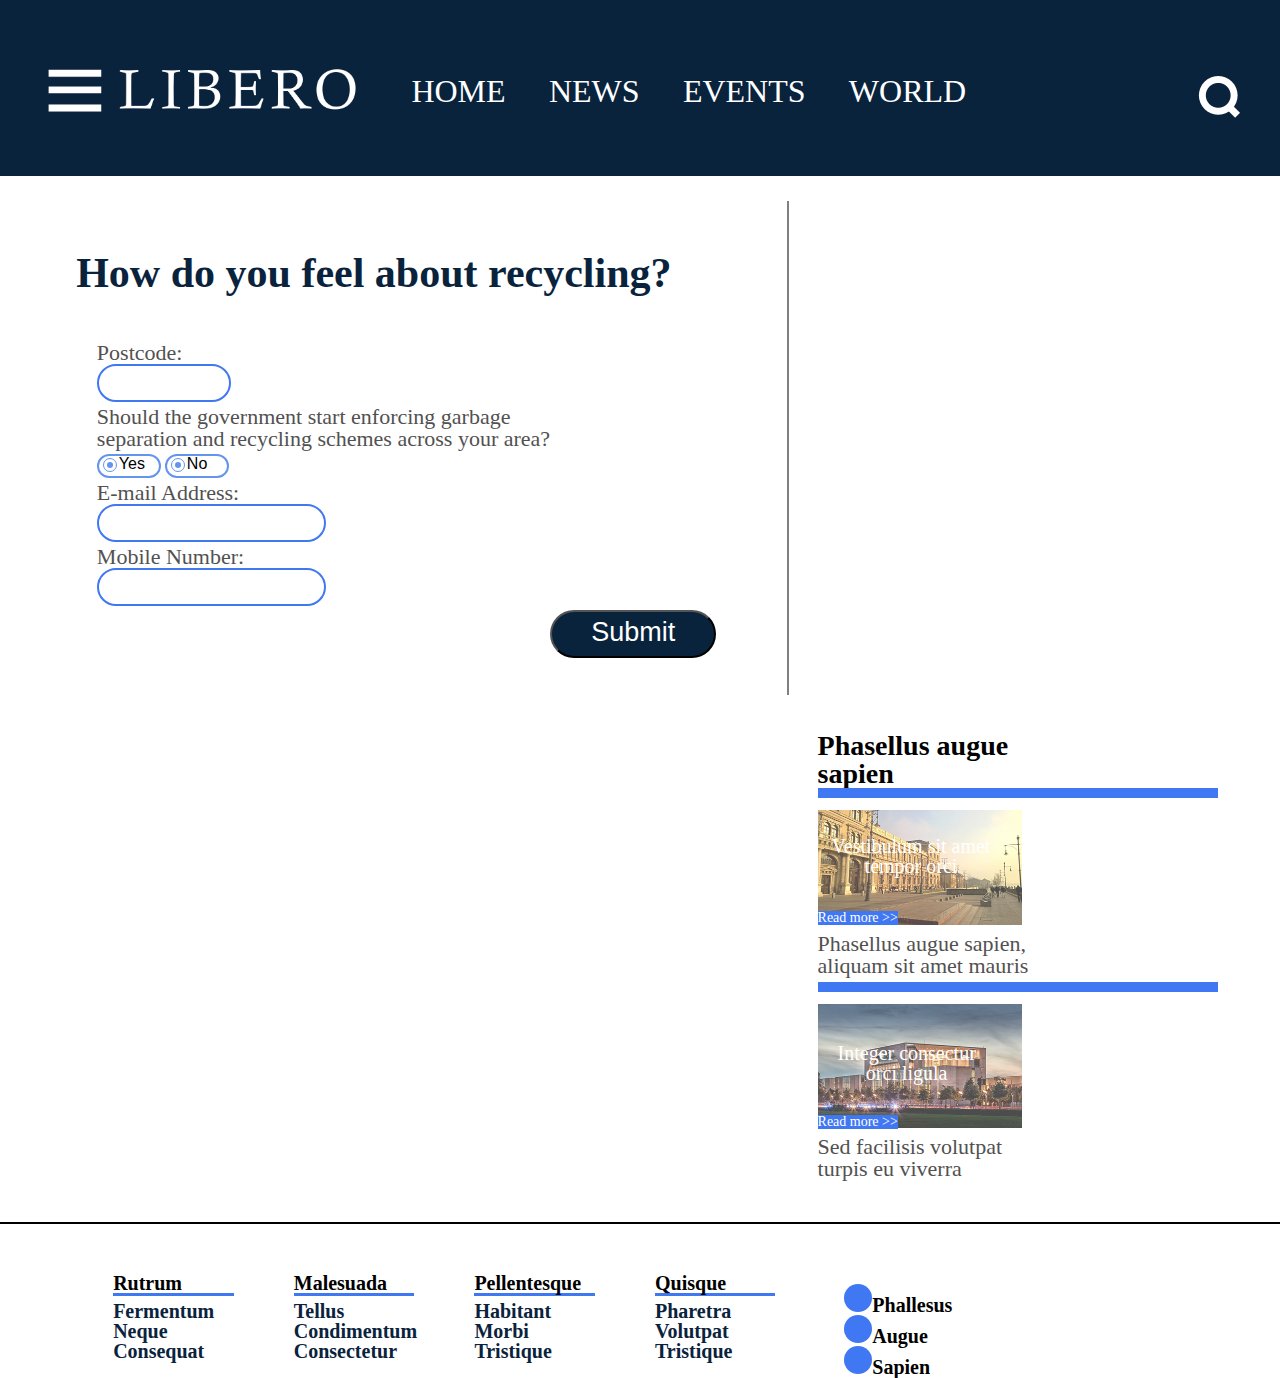
<file: web/index.html>
<!DOCTYPE html>
<html lang="en">
<head>
    <meta charset="UTF-8">
    <title>Body</title>
    <link rel="stylesheet" href="stylesheets/screen.css">



<header>

    <div>
        <div id="left-div">
            <div id="menu-div">
                <a href="#menu"><img src="assets/border-menu.png" class="img-hclass"/></a>
            </div>

            <div id="logo-div">
                <a href=index.html><img src="assets/libero.png" class="img-hclass"/></a>
            </div>
        </div>

        <div id="center-div">
            <ul>
                <li><a href="#home" class="header-link">HOME</a></li>
                <li><a href="#news" class="header-link">NEWS</a></li>
                <li><a href="#contact" class="header-link">EVENTS</a></li>
                <li><a href="#about" class="header-link">WORLD</a></li>
            </ul>
        </div>

        <div id="right-div">
            <img src="assets/Search.png" id="img-search" />
        </div>

    </div>
</header>

<div id="section-container">
    <section id="left-section">




        <div id="div-h1">
            <h1 id="h1-lsection">
                How do you feel about recycling?
            </h1>
        </div>

        <form id="survey">
        <div id="input-container">
            <div  class="div-space">
                <p class="p-lsection">
                    Postcode:
                </p>
                <input type = text id="postcode-input" class="input"/>
            </div>


            <div class="div-space">
                <p class="p-lsection">
                    Should the government start enforcing garbage
                </p>
                <p class="p-lsection">
                    separation and recycling schemes across your area?
                </p>
            </div>

            <ul>
                <div class="radio-toolbar">

                    <input type="radio" id="radio1" name="radios" value="Yes">
                    <label for="radio1">Yes
                        <div class="outer"  id="radio-button-select"><div class="inner"></div></div>
                    </label>

                    <input type="radio" id="radio2" name="radios" value="No">
                    <label for="radio2">No
                        <div class="outer"><div class="inner"></div></div>
                    </label>
                </div>
            </ul>

            <div class="div-space">
                <p class="p-lsection">
                    E-mail Address:
                </p>
                <input type = text id="email-input" class="input" name="email"/>
            </div>

            <div class="div-space">
                <p class="p-lsection">
                    Mobile Number:
                </p>
                <input type = text id="mobile-input" class="input" name="number"/>
            </div>

        </form>

            <div class="div-space">
                <button id="button-lsection" url="/post"><a id="asubmit">Submit</a></button>
            </div>
        </div>



    </section>

    <section id="right-section">


        <div>
            <h1 id="h1-rsection">
                Phasellus augue<br> sapien
            </h1>
        </div>


        <div class="div-rsection">

            <div id="div-timage">
                <img src="assets/1b.jpeg" class="img-rclass"/>

                <h2 class="h2-lsection"><span id="caption-topimage">Vestibulum sit amet <br>tempor orci</span></h2>
                <span id="hover-tcaption">Read more >></span>
            </div>

            <p class="p-rcenter">
                Phasellus augue sapien,<br> aliquam sit amet mauris
            </p>

            <div id="div-bimage">

                <img src="assets/1c.jpeg" class="img-rclass"/>
                <h2 class="h2-lsection"><span id="caption-bottomimage">Integer consectur <br>orci ligula</span></h2>
                <span id="hover-bcaption">Read more >></span>
            </div>


            <p class="p-rcenter">
                Sed facilisis volutpat <br> turpis eu viverra
            </p>

        </div>


    </section>
</div>

<footer>
    <section id="left-footer">

        <div class="div-lfooter">
            <p class="p-footer">
                Rutrum
            </p>
            <ul class ="ul-lfooter">
                <li class="li-lfooter"><a href="" class="a-lfooter">Fermentum</a></li>
                <li class="li-lfooter"><a href="" class="a-lfooter">Neque</a></li>
                <li class="li-lfooter"><a href="" class="a-lfooter">Consequat</a></li>
            </ul>
        </div>
        <div class="div-lfooter">
            <p class="p-footer">
                Malesuada
            </p>
            <ul class ="ul-lfooter">
                <li class="li-lfooter"><a href="" class="a-lfooter">Tellus</a></li>
                <li class="li-lfooter"><a href="" class="a-lfooter">Condimentum</a></li>
                <li class="li-lfooter"><a href="" class="a-lfooter">Consectetur</a></li>
            </ul>
        </div>
        <div class="div-lfooter">
            <p class="p-footer">
                Pellentesque
            </p>
            <ul class ="ul-lfooter">
                <li class="li-lfooter"><a href="" class="a-lfooter">Habitant</a></li>
                <li class="li-lfooter"><a href="" class="a-lfooter">Morbi</a></li>
                <li class="li-lfooter"><a href="" class="a-lfooter">Tristique</a></li>
            </ul>
        </div>
        <div class="div-lfooter">
            <p class="p-footer">
                Quisque
            </p>
            <ul class ="ul-lfooter">
                <li class="li-lfooter"><a href="" class="a-lfooter">Pharetra</a></li>
                <li class="li-lfooter"><a href="" class="a-lfooter">Volutpat</a></li>
                <li class="li-lfooter"><a href="" class="a-lfooter">Tristique</a></li>
            </ul>
        </div>
    </section>



    <section id="right-footer">

        <ul class ="ul-rfooter">
            <li class="li-rfooter"><a href="" class="a-rfooter"><div class="bullet-div"></div>Phallesus</a></li>
            <li class="li-rfooter"><a href="" class="a-rfooter"><div class="bullet-div"></div>Augue</a></li>
            <li class="li-rfooter"><a href="" class="a-rfooter"><div class="bullet-div"> </div>Sapien</a></li>
        </ul>
    </section>
</footer>


    <script src="js/jquery-3.2.1.min.js"></script>
    <script src="js/jsfile.js"></script>
    <script src="js/jquery.validate.min.js"></script>


    </body>
</html>
</file>
<file: web/stylesheets/screen.css>
/* Welcome to Compass.
 * In this file you should write your main styles. (or centralize your imports)
 * Import this file using the following HTML or equivalent:
 * <link href="/stylesheets/screen.css" media="screen, projection" rel="stylesheet" type="text/css" />

 C:\Users\Vincent More\AppData\Local\GitHub\PortableGit_f02737a78695063deace08e96d5042710d3e32db\mingw32\bin\git.exe*/
/* line 5, ../../../../../../../Ruby23/lib/ruby/gems/2.3.0/gems/compass-core-1.0.3/stylesheets/compass/reset/_utilities.scss */
html, body, div, span, applet, object, iframe,
h1, h2, h3, h4, h5, h6, p, blockquote, pre,
a, abbr, acronym, address, big, cite, code,
del, dfn, em, img, ins, kbd, q, s, samp,
small, strike, strong, sub, sup, tt, var,
b, u, i, center,
dl, dt, dd, ol, ul, li,
fieldset, form, label, legend,
table, caption, tbody, tfoot, thead, tr, th, td,
article, aside, canvas, details, embed,
figure, figcaption, footer, header, hgroup,
menu, nav, output, ruby, section, summary,
time, mark, audio, video {
  margin: 0;
  padding: 0;
  border: 0;
  font: inherit;
  font-size: 100%;
  vertical-align: baseline;
}

/* line 22, ../../../../../../../Ruby23/lib/ruby/gems/2.3.0/gems/compass-core-1.0.3/stylesheets/compass/reset/_utilities.scss */
html {
  line-height: 1;
}

/* line 24, ../../../../../../../Ruby23/lib/ruby/gems/2.3.0/gems/compass-core-1.0.3/stylesheets/compass/reset/_utilities.scss */
ol, ul {
  list-style: none;
}

/* line 26, ../../../../../../../Ruby23/lib/ruby/gems/2.3.0/gems/compass-core-1.0.3/stylesheets/compass/reset/_utilities.scss */
table {
  border-collapse: collapse;
  border-spacing: 0;
}

/* line 28, ../../../../../../../Ruby23/lib/ruby/gems/2.3.0/gems/compass-core-1.0.3/stylesheets/compass/reset/_utilities.scss */
caption, th, td {
  text-align: left;
  font-weight: normal;
  vertical-align: middle;
}

/* line 30, ../../../../../../../Ruby23/lib/ruby/gems/2.3.0/gems/compass-core-1.0.3/stylesheets/compass/reset/_utilities.scss */
q, blockquote {
  quotes: none;
}
/* line 103, ../../../../../../../Ruby23/lib/ruby/gems/2.3.0/gems/compass-core-1.0.3/stylesheets/compass/reset/_utilities.scss */
q:before, q:after, blockquote:before, blockquote:after {
  content: "";
  content: none;
}

/* line 32, ../../../../../../../Ruby23/lib/ruby/gems/2.3.0/gems/compass-core-1.0.3/stylesheets/compass/reset/_utilities.scss */
a img {
  border: none;
}

/* line 116, ../../../../../../../Ruby23/lib/ruby/gems/2.3.0/gems/compass-core-1.0.3/stylesheets/compass/reset/_utilities.scss */
article, aside, details, figcaption, figure, footer, header, hgroup, main, menu, nav, section, summary {
  display: block;
}

/* line 13, ../sass/screen.scss */
body {
  font-family: 'Calibri';
  padding-bottom: 40px;
}

/* line 20, ../sass/screen.scss */
header {
  height: 99px;
  background-color: #0a233d;
  padding: 3%;
}
/* line 25, ../sass/screen.scss */
header .header-link {
  color: white;
  font-size: 32px;
  text-decoration: none;
}

/* line 35, ../sass/screen.scss */
.img-hclass {
  height: 45px;
  margin-right: 5%;
}

/* line 42, ../sass/screen.scss */
#left-div {
  float: left;
  width: 28%;
  margin-top: 20px;
}

/* line 50, ../sass/screen.scss */
#menu-div {
  float: left;
  width: 15%;
  margin: 3%;
}

/* line 58, ../sass/screen.scss */
#logo-div {
  float: left;
  width: 62%;
  margin: 3%;
}

/* line 64, ../sass/screen.scss */
#center-div {
  padding: 0 3% 0 3%;
  float: left;
  width: 60%;
  margin-top: 37px;
}
/* line 69, ../sass/screen.scss */
#center-div li {
  float: left;
  margin-right: 6%;
}

/* line 75, ../sass/screen.scss */
#right-div {
  float: right;
  margin-top: 37px;
}

/* line 82, ../sass/screen.scss */
#section-container {
  padding: 2%;
}

/* line 89, ../sass/screen.scss */
#left-section {
  padding: 3%;
  width: 56%;
  float: left;
  border-right: 2px solid gray;
}

/* line 98, ../sass/screen.scss */
#div-h1 {
  padding: 2%;
}

/* line 103, ../sass/screen.scss */
#h1-lsection {
  color: #0a233d;
  font-size: 42px;
  font-weight: 600;
}

/* line 109, ../sass/screen.scss */
#input-container {
  margin: 5%;
}

/* line 115, ../sass/screen.scss */
#postcode-input {
  width: 110px;
  height: 32px;
}

/* line 121, ../sass/screen.scss */
.p-lsection {
  color: #525151;
  font-size: 22px;
}

/* line 126, ../sass/screen.scss */
.input {
  outline: none;
  border: solid #4077f2;
  border-radius: 100px;
  border-width: 2px;
  font-family: sans-serif;
  width: 205px;
  height: 32px;
  color: #4077f2;
  padding-left: 10px;
  padding-right: 10px;
  font-size: 20px;
}

/* line 140, ../sass/screen.scss */
.div-space {
  margin: 4px 0 4px 0;
}

/* line 145, ../sass/screen.scss */
#asubmit {
  font-size: 27px;
}

/* line 150, ../sass/screen.scss */
input[type='radio'] {
  -webkit-appearance: none;
  width: 15px;
  height: 15px;
  border: 2px solid blue;
  border-radius: 50%;
  outline: none;
}

/* line 159, ../sass/screen.scss */
input[type='radio']:before {
  content: '';
  display: block;
  width: 60%;
  height: 60%;
  background: white;
  border: 2px solid #4077f2;
  border-radius: 50%;
}

/* line 170, ../sass/screen.scss */
input[type='radio']:checked:before {
  content: '';
  display: block;
  width: 60%;
  height: 60%;
  background: white;
  border: 2px solid red;
  border-radius: 50%;
}

/* line 181, ../sass/screen.scss */
input[type=radio]:checked + .label-button {
  background-color: #0a233d;
  color: white;
}

/* line 188, ../sass/screen.scss */
.label-button {
  outline: none;
  border: 2px solid #4077f2;
  border-radius: 34px;
  color: black;
  width: 60px;
  height: 24px;
  vertical-align: middle;
  text-align: center;
  cursor: pointer;
  float: left;
  margin: 4px 2px 4px 4px;
}

/* line 205, ../sass/screen.scss */
.radio-toolbar input[type="radio"] {
  outline: 0;
  position: absolute;
  display: none;
}

/* line 211, ../sass/screen.scss */
.radio-toolbar label {
  width: 20px;
  height: 20px;
  display: inline-block;
  background-color: white;
  border-radius: 20px;
  font-family: Arial;
  font-size: 16px;
  cursor: pointer;
  border: 0.15em solid cornflowerblue;
  padding: 0 20px;
}
/* line 223, ../sass/screen.scss */
.radio-toolbar label #postcode {
  width: 90px;
}

/* line 228, ../sass/screen.scss */
.outer {
  margin: 0;
  position: relative;
  right: 16px;
  top: -14px;
  width: 12px;
  height: 12px;
  border-radius: 100%;
  border: 1px solid cornflowerblue;
}

/* line 238, ../sass/screen.scss */
.inner {
  position: relative;
  left: 3px;
  top: 3px;
  width: 6px;
  height: 6px;
  border-radius: 100%;
  background-color: cornflowerblue;
}

/* line 249, ../sass/screen.scss */
.radio-toolbar input[type="radio"]:checked + label {
  background-color: cornflowerblue;
  color: white;
}
/* line 252, ../sass/screen.scss */
.radio-toolbar input[type="radio"]:checked + label .inner {
  position: relative;
  left: 3px;
  top: 3px;
  width: 6px;
  height: 6px;
  border-radius: 100%;
  background-color: white;
}
/* line 261, ../sass/screen.scss */
.radio-toolbar input[type="radio"]:checked + label .outer {
  margin: 0;
  position: relative;
  right: 16px;
  top: -14px;
  width: 12px;
  height: 12px;
  border-radius: 100%;
  border: 1px solid white;
}

/* line 273, ../sass/screen.scss */
.radio-toolbar input[type="radio"]:checked + label#radio-button-select {
  background-color: cornflowerblue;
  border: 1px solid white;
}

/* line 280, ../sass/screen.scss */
#button-lsection {
  width: 166px;
  height: 48px;
  vertical-align: middle;
  line-height: 30px;
  text-align: center;
  color: white;
  border-style: 2px solid;
  background-color: #0a233d;
  border-radius: 100px;
  float: right;
}

/* line 293, ../sass/screen.scss */
footer {
  clear: both;
  border-top: 2px solid;
  padding: 3% 8% 0 8%;
}

/* line 300, ../sass/screen.scss */
#left-footer {
  width: 70%;
  padding: 1%;
}

/* line 305, ../sass/screen.scss */
.p-footer {
  font-size: 20px;
  font-weight: 700;
}

/* line 311, ../sass/screen.scss */
.a-lfooter {
  color: #0a233d;
  font-family: calibri;
  text-decoration: none;
  font-size: 20px;
  font-weight: 600;
}

/* line 319, ../sass/screen.scss */
.a-lfooter:hover {
  color: #525151;
}

/* line 325, ../sass/screen.scss */
.ul-lfooter {
  border-top: solid #4077f2;
  padding-top: 5px;
}

/* line 330, ../sass/screen.scss */
.div-lfooter {
  float: left;
  width: 16%;
  margin-right: 8%;
}

/* line 337, ../sass/screen.scss */
#right-footer {
  float: right;
  width: 31%;
  border-style: solid;
}
/* line 343, ../sass/screen.scss */
#right-footer .a-rfooter {
  text-decoration: none;
  font-size: 20px;
  font-weight: bold;
  color: black;
}
/* line 353, ../sass/screen.scss */
#right-footer .bullet-div {
  width: 28px;
  height: 28px;
  background-color: #4077f2;
  display: inline-block;
  border-radius: 50%;
}

/* line 362, ../sass/screen.scss */
#right-section {
  float: right;
  padding: 3%;
}

/* line 367, ../sass/screen.scss */
.img-rclass {
  opacity: 0.7;
  width: 51%;
}

/* line 374, ../sass/screen.scss */
#div-timage {
  position: relative;
  border-top: 10px solid #4077f2;
  padding-top: 3%;
}

/* line 381, ../sass/screen.scss */
.h2-lsection {
  font-size: 20px;
  text-align: center;
  color: white;
}

/* line 387, ../sass/screen.scss */
#caption-topimage {
  position: absolute;
  top: 38px;
  left: 14px;
}

/* line 394, ../sass/screen.scss */
#caption-bottomimage {
  position: absolute;
  top: 51px;
  left: 20px;
}

/* line 400, ../sass/screen.scss */
#hover-tcaption {
  background: #4077f2;
  color: white;
  position: absolute;
  top: 113px;
  left: 0px;
  font-size: 14px;
}

/* line 410, ../sass/screen.scss */
#hover-tcaption:hover {
  font-weight: bold;
  font: 15px;
}

/* line 417, ../sass/screen.scss */
#div-bimage {
  position: relative;
  border-top: 10px solid #4077f2;
  padding-top: 3%;
}

/* line 423, ../sass/screen.scss */
#hover-bcaption {
  background: #4077f2;
  color: white;
  position: absolute;
  top: 123px;
  left: 0px;
  font-size: 14px;
}

/* line 434, ../sass/screen.scss */
#hover-bcaption:hover {
  font-weight: bold;
  font: 15px;
}

/* line 441, ../sass/screen.scss */
#h1-rsection {
  font-size: 28px;
  font-weight: bold;
}

/* line 447, ../sass/screen.scss */
.p-rcenter {
  margin: 5px 0 5px 0;
  color: #525151;
  font-size: 22px;
}
</file>
